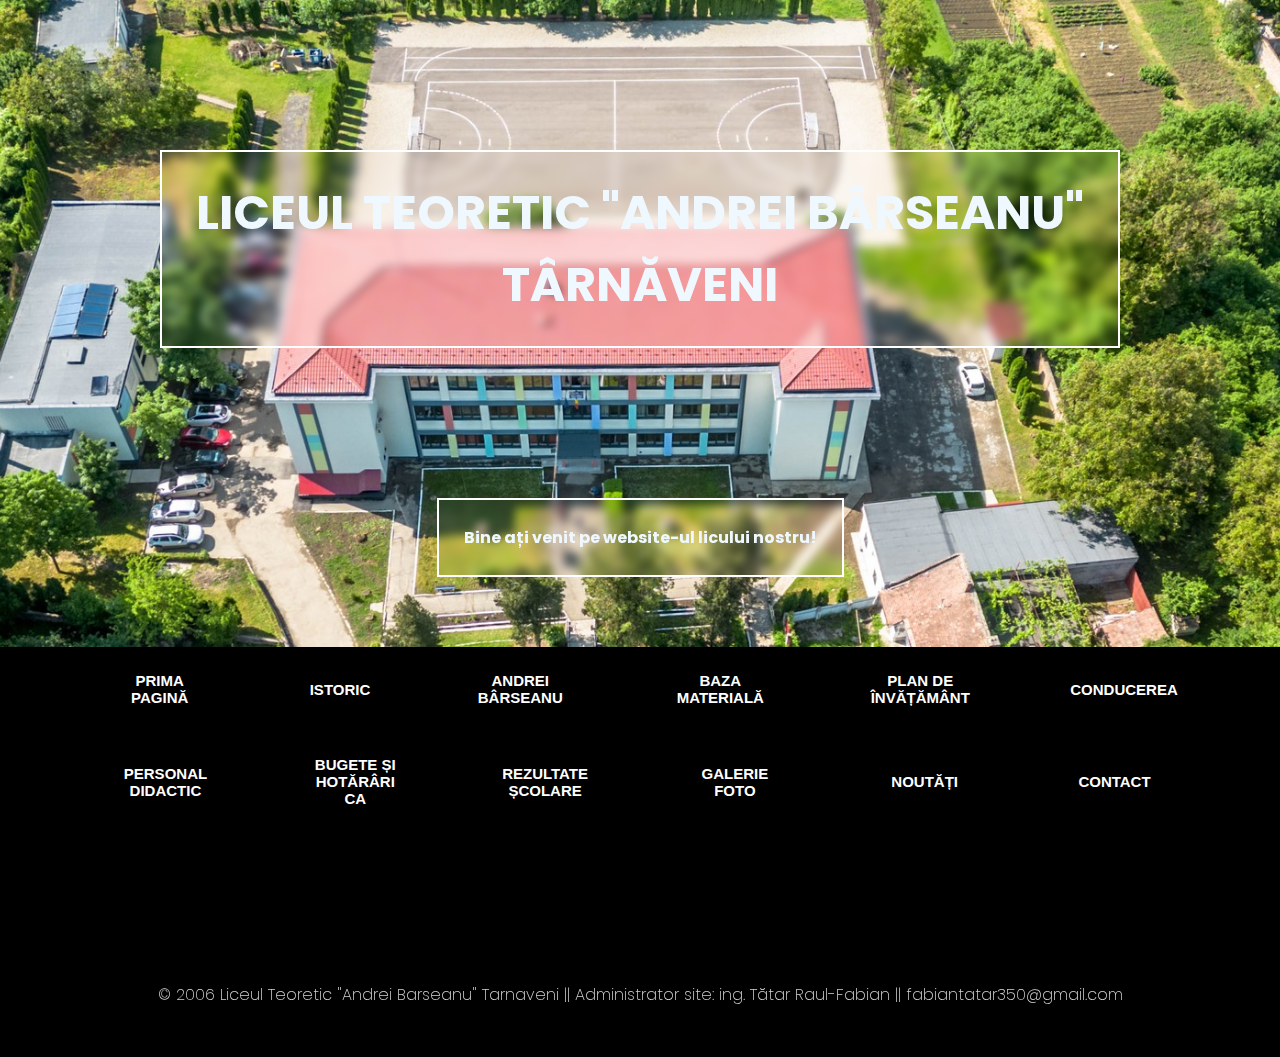
<file: index.html>
<!DOCTYPE html>
<html>
  <link rel="stylesheet" href="style.css">
  <head>
    <title>Liceul Teoretic "Andrei Bârseanu" Târnăveni</title>
    <link rel="icon" type="image/x-icon" href="LTAB.jpg">
  </head>
  <body>
    <div class="top">
      <div class="titlu">
        <p>LICEUL TEORETIC "ANDREI BÂRSEANU" TÂRNĂVENI</p>
      </div>
      <div class="info">
        <p>Bine ați venit pe website-ul licului nostru!</p>
      </div>
    </div>

    <footer>
      <div class="butoane">
        <div class="b-row">
          <a href="index.html">
          <button>PRIMA PAGINĂ</button>
          </a>
          <a href="istoric.html">
          <button>ISTORIC</button>
          </a>
          <a href="AB.html">
          <button>ANDREI BÂRSEANU</button>
          </a>
          <button>BAZA MATERIALĂ</button>
          <button>PLAN DE ÎNVĂȚĂMÂNT</button>
          <button>CONDUCEREA</button>
        </div>
        <div class="b-row">
          <button>PERSONAL DIDACTIC</button>
          <button>BUGETE ȘI HOTĂRÂRI CA</button>
          <button>REZULTATE ȘCOLARE</button>
          <button>GALERIE FOTO</button>
          <button>NOUTĂȚI</button>
          <button>CONTACT</button>
        </div>
      </div>
      <div class="credite">
        <p>© 2006 Liceul Teoretic "Andrei Barseanu" Tarnaveni || Administrator site: ing. Tătar Raul-Fabian || fabiantatar350@gmail.com</p>
      </div>
    </footer>
  </body>
</html>
</file>
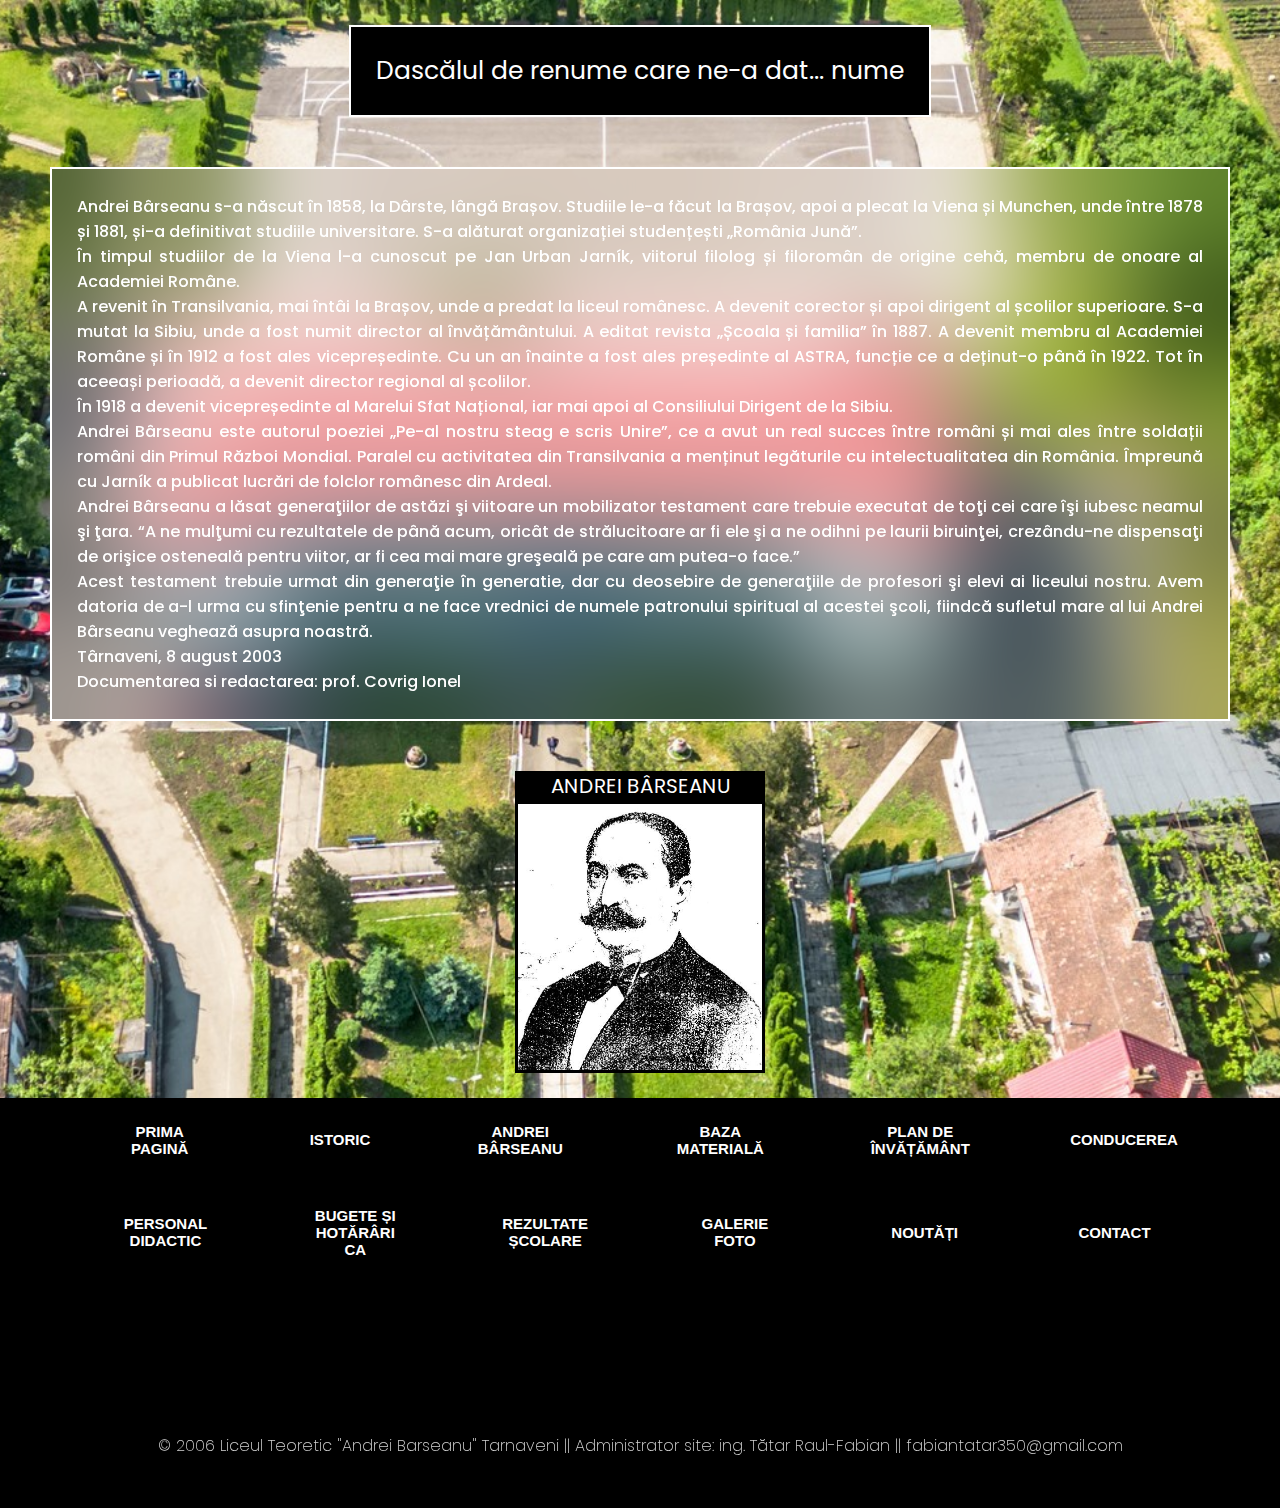
<file: AB.html>
<!DOCTYPE html>
<html>
  <link rel="stylesheet" href="style.css">
  <head>
    <title>Informații Andrei Bârseanu</title>
    <link rel="icon" type="image/x-icon" href="LTAB.jpg">
  </head>
  <body>
    <div class="titld">
      <p class="titl">Dascălul de renume 
        care ne-a dat... nume</p>
    </div>
    <div>
      <p class="istoric"> Andrei Bârseanu s-a născut în 1858, la Dârste, lângă Brașov. Studiile le-a făcut la Brașov, apoi a plecat la Viena și Munchen, unde între 1878 și 1881, și-a definitivat studiile universitare. S-a alăturat organizației studențești „România Jună”. <br>

        În timpul studiilor de la Viena l-a cunoscut pe Jan Urban Jarník, viitorul filolog și filoromân de origine cehă, membru de onoare al Academiei Române. <br>

        A revenit în Transilvania, mai întâi la Brașov, unde a predat la liceul românesc. A devenit corector și apoi dirigent al școlilor superioare. S-a mutat la Sibiu, unde a fost numit director al învățământului. A editat revista „Școala și familia” în 1887. A devenit membru al Academiei Române și în 1912 a fost ales vicepreședinte. Cu un an înainte a fost ales președinte al ASTRA, funcție ce a deținut-o până în 1922. Tot în aceeași perioadă, a devenit director regional al școlilor. <br>

        În 1918 a devenit vicepreședinte al Marelui Sfat Național, iar mai apoi al Consiliului Dirigent de la Sibiu. <br>

        Andrei Bârseanu este autorul poeziei „Pe-al nostru steag e scris Unire”, ce a avut un real succes între români și mai ales între soldații români din Primul Război Mondial. Paralel cu activitatea din Transilvania a menținut legăturile cu intelectualitatea din România. Împreună cu Jarník a publicat lucrări de folclor românesc din Ardeal. <br>

        Andrei Bârseanu a lăsat generaţiilor de astăzi şi viitoare un mobilizator testament care trebuie executat de toţi cei care îşi iubesc neamul şi ţara. “A ne mulţumi cu rezultatele de până acum, oricât de strălucitoare ar fi ele şi a ne odihni pe laurii biruinţei, crezându-ne dispensaţi de orişice osteneală pentru viitor, ar fi cea mai mare greşeală pe care am putea-o face.” <br>

        Acest testament trebuie urmat din generaţie în generatie, dar cu deosebire de generaţiile de profesori şi elevi ai liceului nostru. Avem datoria de a-l urma cu sfinţenie pentru a ne face vrednici de numele patronului spiritual al acestei şcoli, fiindcă sufletul mare al lui Andrei Bârseanu veghează asupra noastră. <br>

       Târnaveni, 8 august 2003 <br>

Documentarea si redactarea: prof. Covrig Ionel</p>
    </div>

    <div class="imag">
      <p>ANDREI BÂRSEANU</p>
      <img src="AB.jpg">
    </div>

    <footer>
      <div class="butoane">
        <div class="b-row">
          <a href="index.html">
          <button>PRIMA PAGINĂ</button>
          </a>
          <a href="istoric.html">
          <button>ISTORIC</button>
          </a>
          <a href="AB.html">
          <button>ANDREI BÂRSEANU</button>
          </a>
          <button>BAZA MATERIALĂ</button>
          <button>PLAN DE ÎNVĂȚĂMÂNT</button>
          <button>CONDUCEREA</button>
        </div>
        <div class="b-row">
          <button>PERSONAL DIDACTIC</button>
          <button>BUGETE ȘI HOTĂRÂRI CA</button>
          <button>REZULTATE ȘCOLARE</button>
          <button>GALERIE FOTO</button>
          <button>NOUTĂȚI</button>
          <button>CONTACT</button>
        </div>
      </div>
      <div class="credite">
        <p>© 2006 Liceul Teoretic "Andrei Barseanu" Tarnaveni || Administrator site: ing. Tătar Raul-Fabian || fabiantatar350@gmail.com</p>
      </div>
    </footer>
  </body>
</html>
</file>
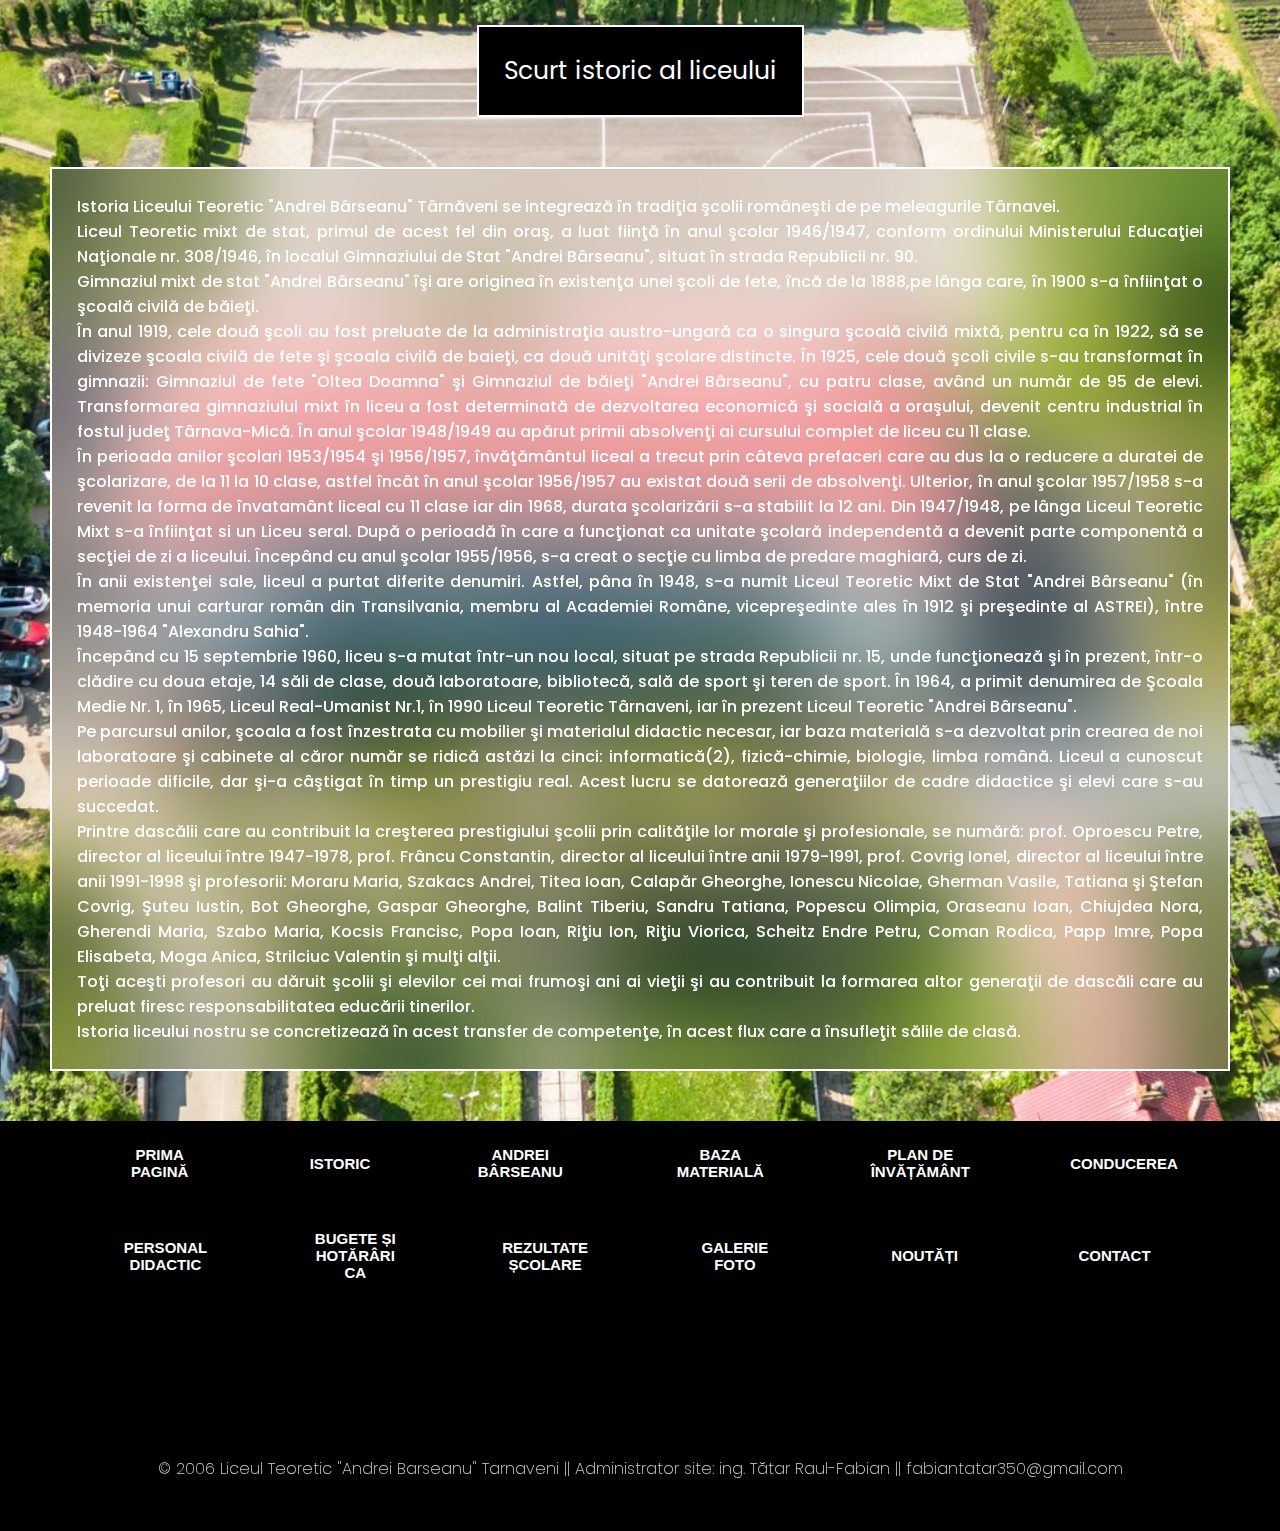
<file: istoric.html>
<!DOCTYPE html>
<html>
  <link rel="stylesheet" href="style.css">
  <head>
    <title>Istoric</title>
    <link rel="icon" type="image/x-icon" href="LTAB.jpg">
  </head>
  <body>
    <div class="titld">
    <p class="titl">Scurt istoric al liceului</p>
    </div>
    <div>
    <p class="istoric">
      Istoria Liceului Teoretic "Andrei Bârseanu" Târnăveni se integrează în tradiţia şcolii româneşti de pe meleagurile Târnavei. <br>
      Liceul Teoretic mixt de stat, primul de acest fel din oraş, a luat fiinţă în anul şcolar 1946/1947, conform ordinului Ministerului Educaţiei Naţionale nr. 308/1946, în localul Gimnaziului de Stat "Andrei Bârseanu", situat în strada Republicii nr. 90. <br>
      Gimnaziul mixt de stat "Andrei Bârseanu" îşi are originea în existenţa unei şcoli de fete, încă de la 1888,pe lânga care, în 1900 s-a înfiinţat o şcoală civilă de băieţi. <br>
       În anul 1919, cele două şcoli au fost preluate de la administraţia austro-ungară ca o singura şcoală civilă mixtă, pentru ca în 1922, să se divizeze şcoala civilă de fete şi şcoala civilă de baieţi, ca două unităţi şcolare distincte. În 1925, cele două şcoli civile s-au transformat în gimnazii: Gimnaziul de fete "Oltea Doamna" şi Gimnaziul de băieţi "Andrei Bârseanu", cu patru clase, având un număr de 95 de elevi.
       Transformarea gimnaziului mixt în liceu a fost determinată de dezvoltarea economică şi socială a oraşului, devenit centru industrial în fostul judeţ Târnava-Mică. În anul şcolar 1948/1949 au apărut primii absolvenţi ai cursului complet de liceu cu 11 clase. <br>
       În perioada anilor şcolari 1953/1954 şi 1956/1957, învăţământul liceal a trecut prin câteva prefaceri care au dus la o reducere a duratei de şcolarizare, de la 11 la 10 clase, astfel încât în anul şcolar 1956/1957 au existat două serii de absolvenţi.
      Ulterior, în anul şcolar 1957/1958 s-a revenit la forma de învatamânt liceal cu 11 clase iar din 1968, durata şcolarizării s-a stabilit la 12 ani. Din 1947/1948, pe lânga Liceul Teoretic Mixt s-a înfiinţat si un Liceu seral. După o perioadă în care a funcţionat ca unitate şcolară independentă a devenit parte componentă a secţiei de zi a liceului. Începând cu anul şcolar 1955/1956, s-a creat o secţie cu limba de predare maghiară, curs de zi. <br>
       În anii existenţei sale, liceul a purtat diferite denumiri. Astfel, pâna în 1948, s-a numit Liceul Teoretic Mixt de Stat "Andrei Bârseanu" (în memoria unui carturar român din Transilvania, membru al Academiei Române, vicepreşedinte ales în 1912 şi preşedinte al ASTREI), între 1948-1964 "Alexandru Sahia". <br>
       Începând cu 15 septembrie 1960, liceu s-a mutat într-un nou local, situat pe strada Republicii nr. 15, unde funcţionează şi în prezent, într-o clădire cu doua etaje, 14 săli de clase, două laboratoare, bibliotecă, sală de sport şi teren de sport. În 1964, a primit denumirea de Şcoala Medie Nr. 1, în 1965, Liceul Real-Umanist Nr.1, în 1990 Liceul Teoretic Târnaveni, iar în prezent Liceul Teoretic "Andrei Bârseanu". <br>
      Pe parcursul anilor, şcoala a fost înzestrata cu mobilier şi materialul didactic necesar, iar baza materială s-a dezvoltat prin crearea de noi laboratoare şi cabinete al căror număr se ridică astăzi la cinci: informatică(2), fizică-chimie, biologie, limba română.
      Liceul a cunoscut perioade dificile, dar şi-a câştigat în timp un prestigiu real. Acest lucru se datorează generaţiilor de cadre didactice şi elevi care s-au succedat. <br>
      Printre dascălii care au contribuit la creşterea prestigiului şcolii prin calităţile lor morale şi profesionale, se numără: prof. Oproescu Petre, director al liceului între 1947-1978, prof. Frâncu Constantin, director al liceului între anii 1979-1991, prof. Covrig Ionel, director al liceului între anii 1991-1998 şi profesorii: Moraru Maria, Szakacs Andrei, Titea Ioan, Calapăr Gheorghe, Ionescu Nicolae, Gherman Vasile, Tatiana şi Ştefan Covrig, Şuteu Iustin, Bot Gheorghe, Gaspar Gheorghe, Balint Tiberiu, Sandru Tatiana, Popescu Olimpia, Oraseanu Ioan, Chiujdea Nora, Gherendi Maria, Szabo Maria, Kocsis Francisc, Popa Ioan, Riţiu Ion, Riţiu Viorica, Scheitz Endre Petru, Coman Rodica, Papp Imre, Popa Elisabeta, Moga Anica, Strilciuc Valentin şi mulţi alţii. <br>
      Toţi aceşti profesori au dăruit şcolii şi elevilor cei mai frumoşi ani ai vieţii şi au contribuit la formarea altor generaţii de dascăli care au preluat firesc responsabilitatea educării tinerilor. <br>
       Istoria liceului nostru se concretizează în acest transfer de competenţe, în acest flux care a însufleţit sălile de clasă.
    </p>
    </div>
    <footer>
      <div class="butoane">
        <div class="b-row">
          <a href="index.html">
          <button>PRIMA PAGINĂ</button>
          </a>
          <a href="istoric.html">
          <button>ISTORIC</button>
          </a>
          <a href="AB.html">
          <button>ANDREI BÂRSEANU</button>
          </a>
          <button>BAZA MATERIALĂ</button>
          <button>PLAN DE ÎNVĂȚĂMÂNT</button>
          <button>CONDUCEREA</button>
        </div>
        <div class="b-row">
          <button>PERSONAL DIDACTIC</button>
          <button>BUGETE ȘI HOTĂRÂRI CA</button>
          <button>REZULTATE ȘCOLARE</button>
          <button>GALERIE FOTO</button>
          <button>NOUTĂȚI</button>
          <button>CONTACT</button>
        </div>
      </div>
      <div class="credite">
        <p>© 2006 Liceul Teoretic "Andrei Barseanu" Tarnaveni || Administrator site: ing. Tătar Raul-Fabian || fabiantatar350@gmail.com</p>
      </div>
    </footer>
  </body>
</html>
</file>
<file: style.css>
@import url('https://fonts.googleapis.com/css2?family=Poppins:ital,wght@0,100;0,200;0,300;0,400;0,500;0,600;0,700;0,800;0,900;1,100;1,200;1,300;1,400;1,500;1,600;1,700;1,800;1,900&display=swap');

*{
  margin: 0;
  padding: 0;
  box-sizing: border-box;
  height:max-content;
}

body{
  font-family: 'Poppins', sans-serif;
  background-image: url(liceu.jpg);
  background-repeat: no-repeat;
  background-size:cover;
  height: fit-content;
  background-color: black;
  
}

.top{
  display: flex;
  flex-direction: column;
  align-items: center;
  justify-content: center;
}

.titlu{
  backdrop-filter: blur(5px);
  padding:25px;
  margin-top: 150px;
  border: solid 2px white;
  max-width: 1300px;
  width: 75%;
  
}

.titlu p{
  font-size: 3rem;
  font-weight: 700;
  color: aliceblue;
  text-align: center;
}

.info{
  backdrop-filter: blur(5px);
  padding:25px;
  margin-top: 150px;
  margin-bottom: 70px;
  border: solid 2px white;
}

.info p{
  font-size: 1rem;
  font-weight: 700;
  color: aliceblue;
}

.butoane{
  display: flex;
  flex-direction: column;
  align-items: center;
}

.b-row{
  display: flex;
  flex-direction: row;
  flex-wrap: wrap;
  flex-grow: 1;
  flex-basis: 200;
}

.b-row button{
  flex-grow: 1;
  flex-basis: 0;
}

button{
  padding:25px 50px 25px 50px;
  background-color: transparent;
  color: white;
  font-size: 15px;
  font-weight: 700;
  border: none;
  cursor: pointer;
  max-width: 200;
  width: 100%;
}

button:hover{
  border-bottom: solid 3px white;
}

footer{
  display: flex;
  flex-direction: column;
  align-items: center;
  justify-content: center;
  background-color: black;
}

.credite{
  backdrop-filter: blur(3px);
  margin-top: 150px;
  margin-bottom: 50px;
  height:100%;
}

.credite p{
  font-size: 1rem;
  font-weight: 200;
  color: lightgray;
}

.istoric{
  font-size: 16px;
  font-weight: 500;
  color:white;
  backdrop-filter: blur(50px);
  padding: 25px;
  margin:50px;
  border: solid 2px white;
  text-align: justify;
}

.titl{
  color:white;
  padding:25px;
  font-size:25px;
  font-weight: 300px;
  background-color: black;
  border: solid 2px white;
}

.titld{
  display: flex;
  align-items: center;
  justify-content: center;
  margin-top: 25px;
}

.imag{
  display: flex;
  align-items: center;
  justify-content: center;
  margin-bottom: 25px;
  flex-direction: column;
}

.imag img{
  width: 250px;
  border: solid 3px black;
}

.imag p{
  color:white;
  font-size: 20px;
  background-color: black;
  width:250px;
  text-align: center;
}

.ist-p{
  display: flex;
  flex-direction: row;
  align-items: center;
  justify-content: space-evenly;
  margin-right: 100px;
  margin-left: 100px;
}

.ist-p p{
  max-width: 1200px;
  width: 100%;
}

.ist-p img{
  border:solid 3px white;
  width: 300px;
}

@media (max-width:1440px){
  body{
    background-position: center;
  }

  .b-row{
    flex-direction: row;
    align-items: center;
    justify-content: center;
  }

  .b-row button{
    max-width: 200px;
  }
}

@media (max-width:1080px){
  body{
    background-position:45% -200px;
    background-size: 2000px;
  }

  .titlu p{
    font-size:40px;
    text-align: center;
  }

  .info p{
    font-size: 30px;
  }

  .b-row{
    flex-direction: row;
    width: 700px;
    display: flex;
    align-items: center;
    justify-content:space-around;
  }

  .b-row button{
    width: 200px;
    font-size: 18px;
  }

  .credite p{
    flex-direction: row;
    max-width: 800px;
    justify-content: center;
    align-items: center;
    text-align: center;
  }
}

@media (max-width:800px){

  .titlu p{
    font-size: 30px;
    text-align: center;
  }

  .info p{
    font-size: 20px;
    text-align: center;
  }

  .b-row{
    flex-direction: row;
    display: flex;
    flex-wrap: wrap;
    width: 400px;
    align-items:center;
    justify-content: space-evenly;
    
  }

  .b-row button{
  }

  .credite p{
    flex-direction: column;
    max-width: 600px;
    justify-content: center;
    align-items: center;
    text-align: center;
  }
}

@media (max-width:500px) {
  .titlu p{
    font-size: 30px;
    text-align: center;
  }

  .b-row{
    flex-direction: row;
    display: flex;
    justify-content: space-evenly;
    align-items: center;
    width: 300px;
  }

  .credite p{
    flex-direction: column;
    max-width: 400px;
    justify-content: center;
    align-items: center;
    text-align: center;
  }
}
</file>
